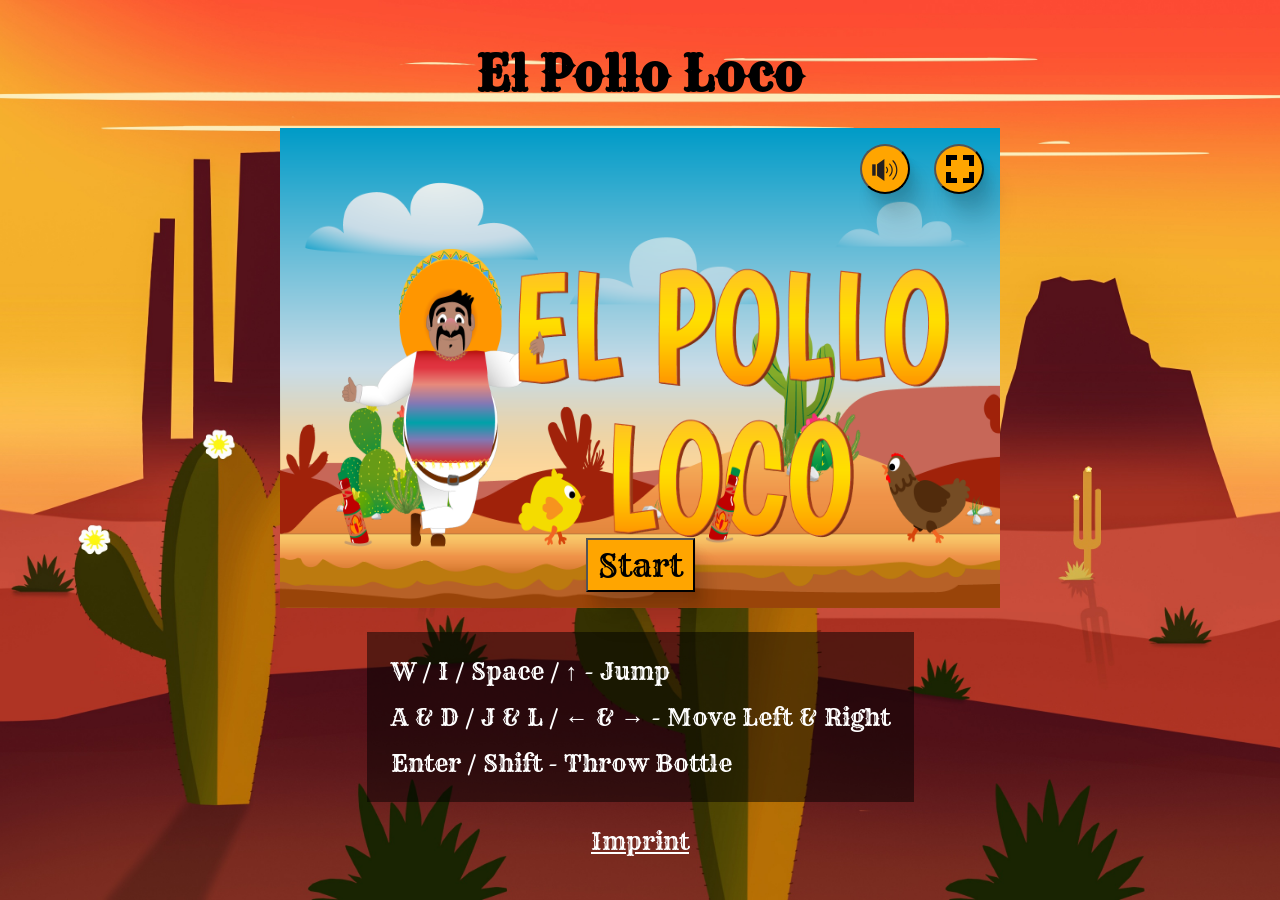
<file: index.html>
<!doctype html>
<html translate="no" lang="en">
  <head>
    <meta charset="UTF-8" />
    <meta name="viewport" content="width=device-width, initial-scale=1.0"/>
    <link rel="stylesheet" href="fonts.css"/>
    <link rel="stylesheet" href="style.css"/>
    <link rel="stylesheet" href="styles/responsive.css">
    <script src="classes/world.class.js"></script>
    <script src="classes/drawableObject.class.js"></script>
    <script src="classes/movableObject.class.js"></script>
    <script src="classes/statusbar.class.js"></script>
    <script src="classes/keyboard.class.js"></script>
    <script src="classes/coins.class.js"></script>
    <script src="classes/tabasko.class.js"></script>
    <script src="classes/character.class.js"></script>
    <script src="classes/smallChicken.class.js"></script>
    <script src="classes/chicken.class.js"></script>
    <script src="classes/endboss.class.js"></script>
    <script src="classes/overlay.class.js"></script>
    <script src="classes/cloud.class.js"></script>
    <script src="classes/background.class.js"></script>
    <script src="classes/level.class.js"></script>
    <script src="levels/level1.js"></script>
    <script src="scripts/templates.js"></script>
    <script src="game.js"></script>
    <title>El Pollo Loco</title>
    <link rel="shortcut icon" href="assets/img/3_enemies_chicken/chicken_small/1_walk/2_w.png" type="image/x-icon"/>
  </head>
  <body onload="initialise()">
    <h1>El Pollo Loco</h1>
    <article class="gamewrapper" id="gamewrapper">
      <canvas id="game" width="720px" height="480px"></canvas>
      <section class="buttons_over_canvas">
        <section class="miscellaneous" id="miscellaneous">
          <a class="mobile_imprint" href="imprint.html">Imprint</a>
          <section class="small_options">
            <div id="sound"></div>
            <div id="fullscreen"></div>
          </section>
        </section>
        <section class="action_buttons">
          <div class="mobile_buttons">
            <button class="left" id="buttonLeft">
              <img src="assets/buttons/left.png" alt="Left Arrow">
            </button>
            <button class="right" id="buttonRight">
              <img src="assets/buttons/right.png" alt="Right Arrow">
            </button>
          </div>
          <section class="start_game">
            <button class="start" id="startButton" onclick="startGame()">Start</button>
            <button class="retry" id="retryButton" onclick="world.character.stopGame(); startGame()">Retry</button>
            <button class="home" id="homeButton" onclick="world.character.stopGame(); homeScreen()">Home</button>
          </section>
          <div class="mobile_buttons">
            <button class="jump" id="buttonJump">
              <img src="assets/buttons/jump.png" alt="Up Arrow">
            </button>
            <button class="action" id="buttonAction">
              <img src="assets/buttons/bottle.svg" alt="Bottle Icon">
            </button>
          </div>
        </section>
      </section>
    </article>
    <section class="instruction">
      <p>W / I / Space / ↑ - Jump</p>
      <p>A & D / J & L / ← & → - Move Left & Right</p>
      <p>Enter / Shift - Throw Bottle</p>
    </section>
    <div class="imprint">
      <a href="imprint.html">Imprint</a>
    </div>
    <div class="portrait">
      <img src="./backgrounds/phone.svg" alt="Mobile Symbol">
      <p>Please turn your device!</p>
    </div>
  </body>
</html>
</file>
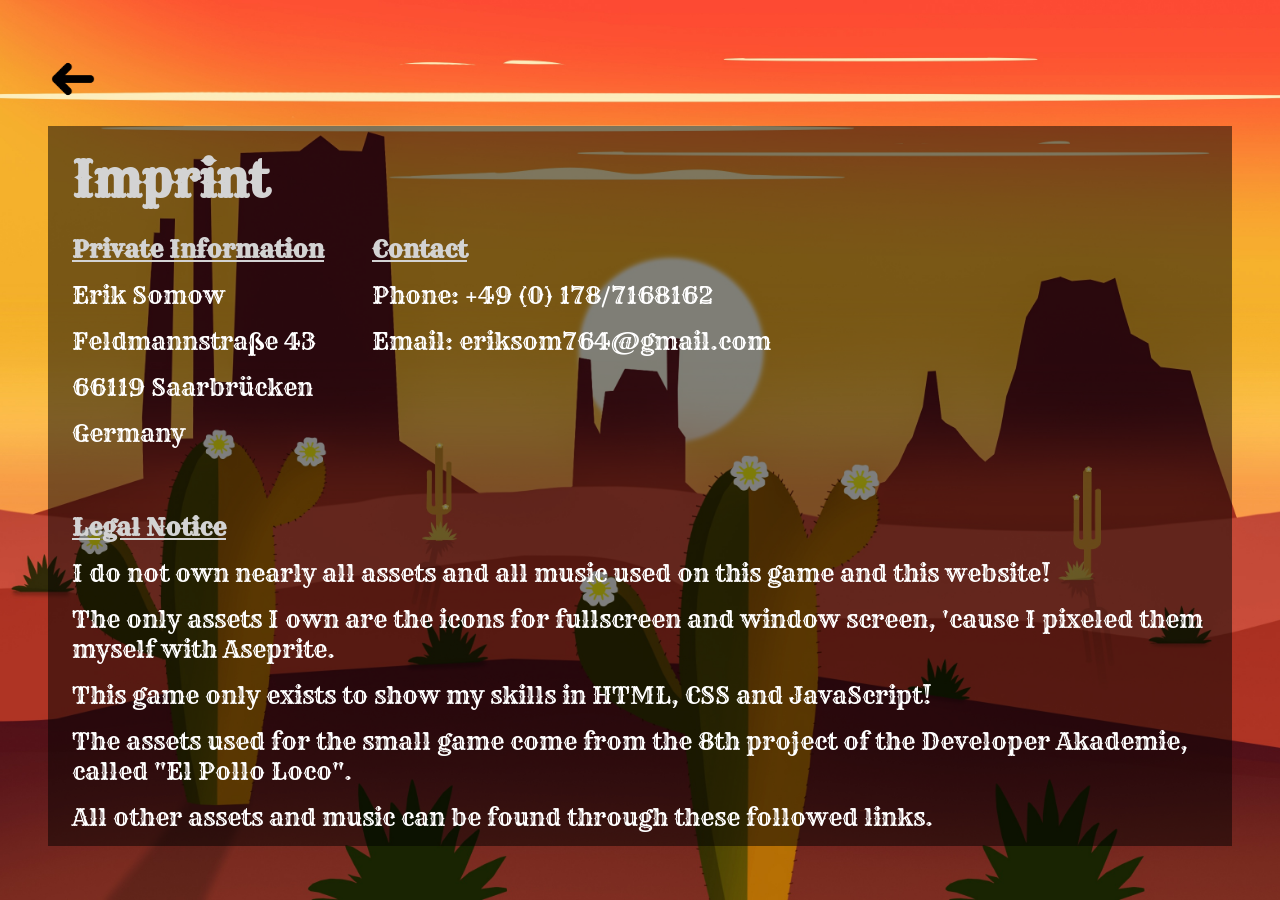
<file: imprint.html>
<!doctype html>
<html lang="en">
  <head>
    <meta charset="UTF-8" />
    <meta name="viewport" content="width=device-width, initial-scale=1.0" />
    <link rel="stylesheet" href="fonts.css" />
    <link rel="stylesheet" href="style.css" />
    <link rel="stylesheet" href="styles/imprint.css" />
    <title>Imprint</title>
    <link
      rel="shortcut icon"
      href="assets/img/3_enemies_chicken/chicken_small/1_walk/2_w.png"
      type="image/x-icon"
    />
  </head>
  <body>
    <section>
      <a href="index.html"
        ><img src="assets/buttons/left.png" alt="Back Icon"
      /></a>
      <main>
        <h1>Imprint</h1>
        <div class="content_space">
          <article class="header">
            <section>
              <h2>Private Information</h2>
              <p>Erik Somow</p>
              <p>Feldmannstraße 43</p>
              <p>66119 Saarbrücken</p>
              <p>Germany</p>
            </section>
            <section>
              <h2>Contact</h2>
              <p>Phone: +49 (0) 178/7168162</p>
              <p>Email: eriksom764@gmail.com</p>
            </section>
          </article>
          <section>
            <h2>Legal Notice</h2>
            <p>
              I do not own nearly all assets and all music used on this game and
              this website!
            </p>
            <p>
              The only assets I own are the icons for fullscreen and window
              screen, 'cause I pixeled them myself with Aseprite.
            </p>
            <p>
              This game only exists to show my skills in HTML, CSS and
              JavaScript!
            </p>
            <p>
              The assets used for the small game come from the 8th project of
              the Developer Akademie, called "El Pollo Loco".
            </p>
            <p>
              All other assets and music can be found through these followed
              links.
            </p>
          </section>
          <section class="links">
            <a
              href="https://pixabay.com/photos/cactus-flowers-hills-valley-9085905/"
              >Background</a
            >
            <a
              href="https://pixabay.com/illustrations/app-application-arrow-back-button-1646213/"
              >Arrow Left</a
            >
            <a
              href="https://pixabay.com/illustrations/app-application-arrow-back-button-1646214/"
              >Arrow Right</a
            >
            <a
              href="https://pixabay.com/illustrations/app-application-arrow-back-button-1646212/"
              >Arrow Up</a
            >
            <a
              href="https://pixabay.com/vectors/icon-loudspeaker-speaker-horn-1628258/"
              >Volume on</a
            >
            <a
              href="https://pixabay.com/vectors/mute-icon-speaker-loudspeaker-1628277/"
              >Volume off</a
            >
            <a href="https://pixabay.com/vectors/champagne-bottle-icon-5591296/"
              >Bottle</a
            >
            <a
              href="https://pixabay.com/vectors/iphone-wireless-apple-white-mac-304672/"
              >Phone</a
            >
            <a href="https://www.youtube.com/watch?v=z_ikerh1tkE">Music</a>
          </section>
        </div>
      </main>
    </section>
  </body>
</html>
</file>
<file: fonts.css>
/* rye-regular - latin */
@font-face {
  font-display: swap; /* Check https://developer.mozilla.org/en-US/docs/Web/CSS/@font-face/font-display for other options. */
  font-family: 'Rye';
  font-style: normal;
  font-weight: 400;
  src: url('assets/fonts/rye-v17-latin-regular.woff2') format('woff2'); /* Chrome 36+, Opera 23+, Firefox 39+, Safari 12+, iOS 10+ */
}
</file>
<file: style.css>
* {
  margin: 0px;
  box-sizing: border-box;
  color: white;
  font-family: 'Rye', 'sans-serif';
}

body {
  display: flex;
  flex-direction: column;
  justify-content: center;
  align-items: center;
  gap: 24px;
  height: 100dvh;
  background-image: url("backgrounds/canyon.jpg");
  background-position: center;
  background-size: cover;
}

a {
  font-size: 24px;
}

.gamewrapper {
  display: flex;
  justify-content: center;
  position: relative;
}

.gamewrapper:fullscreen {
  display: flex;
  justify-content: center;
  align-items: center;
}

.gamewrapper:fullscreen canvas,
.gamewrapper:fullscreen > section {
  width: 100dvw;
  height: 100dvh;
  aspect-ratio: 4 / 3;
}

h1 {
  font-size: 48px;
  color: black;
}

canvas {
  background-color: black;
}

section {
  display: flex;
  flex-direction: column;
  justify-content: center;
  gap: 16px;
}

p {
  font-size: 1.5rem;
}

button {
  padding: 5px 10px;
  cursor: pointer;
  font-size: 2rem;
  color: black;
  background-color: orange;
  box-shadow: 1px 1px 1px rgba(3, 7, 18, 0.02),
  3px 5px 4px rgba(3, 7, 18, 0.03),
  6px 11px 9px rgba(3, 7, 18, 0.05),
  10px 20px 15px rgba(3, 7, 18, 0.06),
  16px 31px 24px rgba(3, 7, 18, 0.08);
}

button:hover {
  background-color: rgba(165, 42, 42, 0.9);
}

.buttons_over_canvas {
  display: flex;
  flex-direction: column;
  justify-content: space-between;
  position: absolute;
  top: 0px;
  width: 720px;
  height: 480px;
  padding: 16px;
}

.miscellaneous {
  display: flex;
  flex-direction: row;
  justify-content: end;
}

.mobile_imprint {
  display: none;
}

.small_options {
  display: flex;
  flex-direction: row;
  justify-content: end;
  align-items: center;
  gap: 24px;
}

.sounds,
.fullscreen {
  display: block;
  width: 50px;
  height: 50px;
  border-radius: 50%;
}

.action_buttons {
  display: flex;
  flex-direction: row;
  align-items: center;
  justify-content: space-between;
}
.mobile_buttons {
  display: flex;
  flex-direction: row;
  gap: 24px;
}

.left,
.right,
.jump,
.action {
  display: none;
}

.mobile_buttons img {
  display: flex;
  justify-content: center;
  align-items: center;
  width: 30px;
  height: 30px;
}

.start_game {
  display: flex;
  flex-direction: row;
}

.instruction {
  background-color: rgba(0, 0, 0, 0.5);
  padding: 24px;
}

.retry {
  display: none;
}

.home {
  display: none;
}

.portrait {
  display: none;
}
</file>
<file: styles/responsive.css>
@media (orientation: portrait) {
  body {
    display: flex;
    height: 100dvh;
    overflow: hidden;
    background-image: none;
    background-color: black;
  }
  .gamewrapper {
    display: none;
  }
  .portrait {
    display: block;
  }
  .portrait > img {
    rotate: 90deg;
  }
  .imprint {
    display: none;
  }
}

@media screen and (max-width: 1439px) and (pointer: coarse) {
  body {
    gap: 64px;
  }
  .instruction,
  h1 {
    display: none;
  }
  .gamewrapper {
    position: static;
  }
  .buttons_over_canvas {
    padding: 16px 32px;
    width: 100dvw;
    height: 100dvh;
  }
  .miscellaneous {
    justify-content: space-between;
  }
  .left,
  .right,
  .jump,
  .action {
    display: block;
    width: 50px;
    height: 50px;
    border: 0px;
    border-radius: 50%;
  }
  .imprint {
    display: none;
  }
  .mobile_imprint {
    display: block;
    font-size: 16px;
  }
}

@media screen and (max-width: 1439px) and (pointer: fine) and (orientation: portrait) {
  .instruction {
    display: none;
  }
}

@media screen and (max-height: 850px) and (pointer: fine) {
  h1 {
    display: none;
  }
}

@media screen and (max-height: 600px) and (pointer: fine) {
  .instruction {
    padding: 8px;
    gap: 2px;
  }
  .instruction > p {
    font-size: 20px;
  }
  .imprint {
    display: none;
  }
  .mobile_imprint {
    display: block;
  }
}

@media only screen and (max-width: 720px) {
  canvas {
    width: 100%;
  }
}

@media only screen and (max-height: 600px) and (pointer: coarse) {
  .buttons_over_canvas {
    width: 100dvw;
  }
  .miscellaneous {
    justify-content: space-between;
  }
  .instruction > p {
    font-size: 20px;
  }
}

@media only screen and (max-height: 480px) {
  canvas {
    height: 100dvh;
  }
}

@media only screen and (max-width: 720px), only screen and (max-height: 480px) {
  .buttons_over_canvas {
    padding: 16px;
    top: 0px;
    width: 100dvw;
    height: 100%;
  }
  .miscellaneous {
    justify-content: end;
    gap: 16px;
  }
  .small_options {
    gap: 0px;
  }
  .fullscreen {
    display: none;
  }
}
</file>
<file: styles/imprint.css>
body {
  display: flex;
  padding: 48px;
}

h1 {
  color: lightgray;
}

p {
  color: white;
}

main {
  display: flex;
  flex-direction: column;
  gap: 24px;
  padding: 24px;
  width: fit-content;
  background-color: rgba(0, 0, 0, 0.5);
}

.content_space {
  display: flex;
  flex-direction: column;
  gap: 64px;
}

.header {
  display: flex;
  flex-direction: row;
  align-items: start;
  gap: 48px;
  flex-wrap: wrap;
}

h2 {
  text-decoration: underline;
  color: lightgray;
}

.links {
  display: flex;
  flex-direction: row;
  justify-content: start;
  gap: 24px;
  flex-wrap: wrap;
}

a {
  width: fit-content;
  color: lightblue;
}

a > img {
  width: 50px;
  height: 50px;
}

@media screen and (max-width: 1406px) {
  main {
    height: 80dvh;
    overflow: auto;
  }
}

@media screen and (max-width: 768px) {
  body {
    padding: 24px;
  }
  h1 {
    font-size: 24px;
  }
  main {
    padding: 8px;
    height: 85dvh;
    overflow: auto;
  }
  main p {
    font-size: 16px;
  }
  .header {
    gap: 24px;
  }
  .content_space {
    gap: 24px;
  }
  a {
    font-size: 16px;
  }
}
</file>
